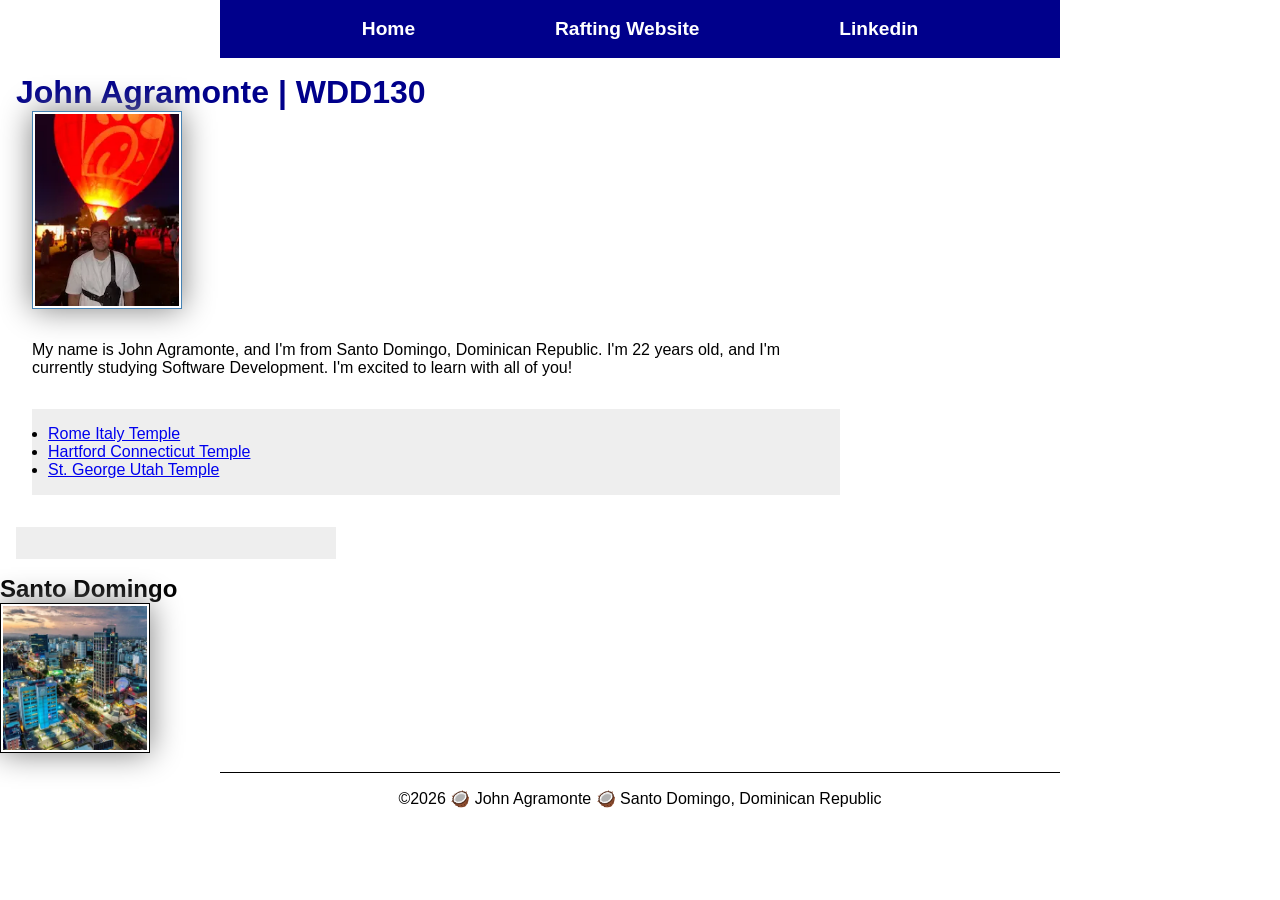
<file: index.html>
<!-- 20 July 2026 -->
<!DOCTYPE html>
<html lang="en-US">

<head>
    <meta charset="UTF-8">
    <meta name="viewport" content="width=device-width, initial-scale=1.0">
    <title>WDD 130 John Agramonte</title>
    <meta name="description"
      content="WDD 130 home page by John Agramonte presenting web development, assignments and projects learned throughout the course. ">
    <meta name="author" content="John Agramonte.">
    <link rel="stylesheet" href="styles/styles.css">
</head>

<body>
    <header>
        <nav>
            <a href="#">Home</a>
            <a href="wwr/">Rafting Website</a>
            <a href="www.linkedin.com/in/john-agramonte-45509a3b9">Linkedin</a>
        </nav>
    </header>
    <div>
        <main class="grid">
        <h1>John Agramonte | WDD130</h1>
        <img src="images/profile.webp" alt="John Agramonte" width="200">
        <p> My name is John Agramonte, and I'm from Santo Domingo, Dominican Republic. I'm 22 years
            old, and I'm currently studying Software Development. I'm excited to learn with all of
            you!
        </p>
        <ul class="box">
            <li><a href="https://churchofjesuschristtemples.org/rome-italy-temple/"
                  target="_blank">Rome Italy Temple</a></li>
            <li><a href="https://churchofjesuschristtemples.org/hartford-connecticut-temple/"
                  target="_blank"> Hartford Connecticut Temple</a></li>
            <li><a href="https://churchofjesuschristtemples.org/st.-george-utah-temple/"
                  target="_blank"> St. George Utah Temple</a>
            </li>
        </ul>
    </main>
    <aside class="box" class="grid">
    </div>
        <h2>Santo Domingo</h2>
        <img src="week02/images/santo-domingo.webp" alt=" city of Santo Domingo.">
        <footer>
            <p>©️2026 🥥 John Agramonte 🥥 Santo Domingo, Dominican Republic</p>
        </footer>
    </aside>
</body>

</html>
</file>
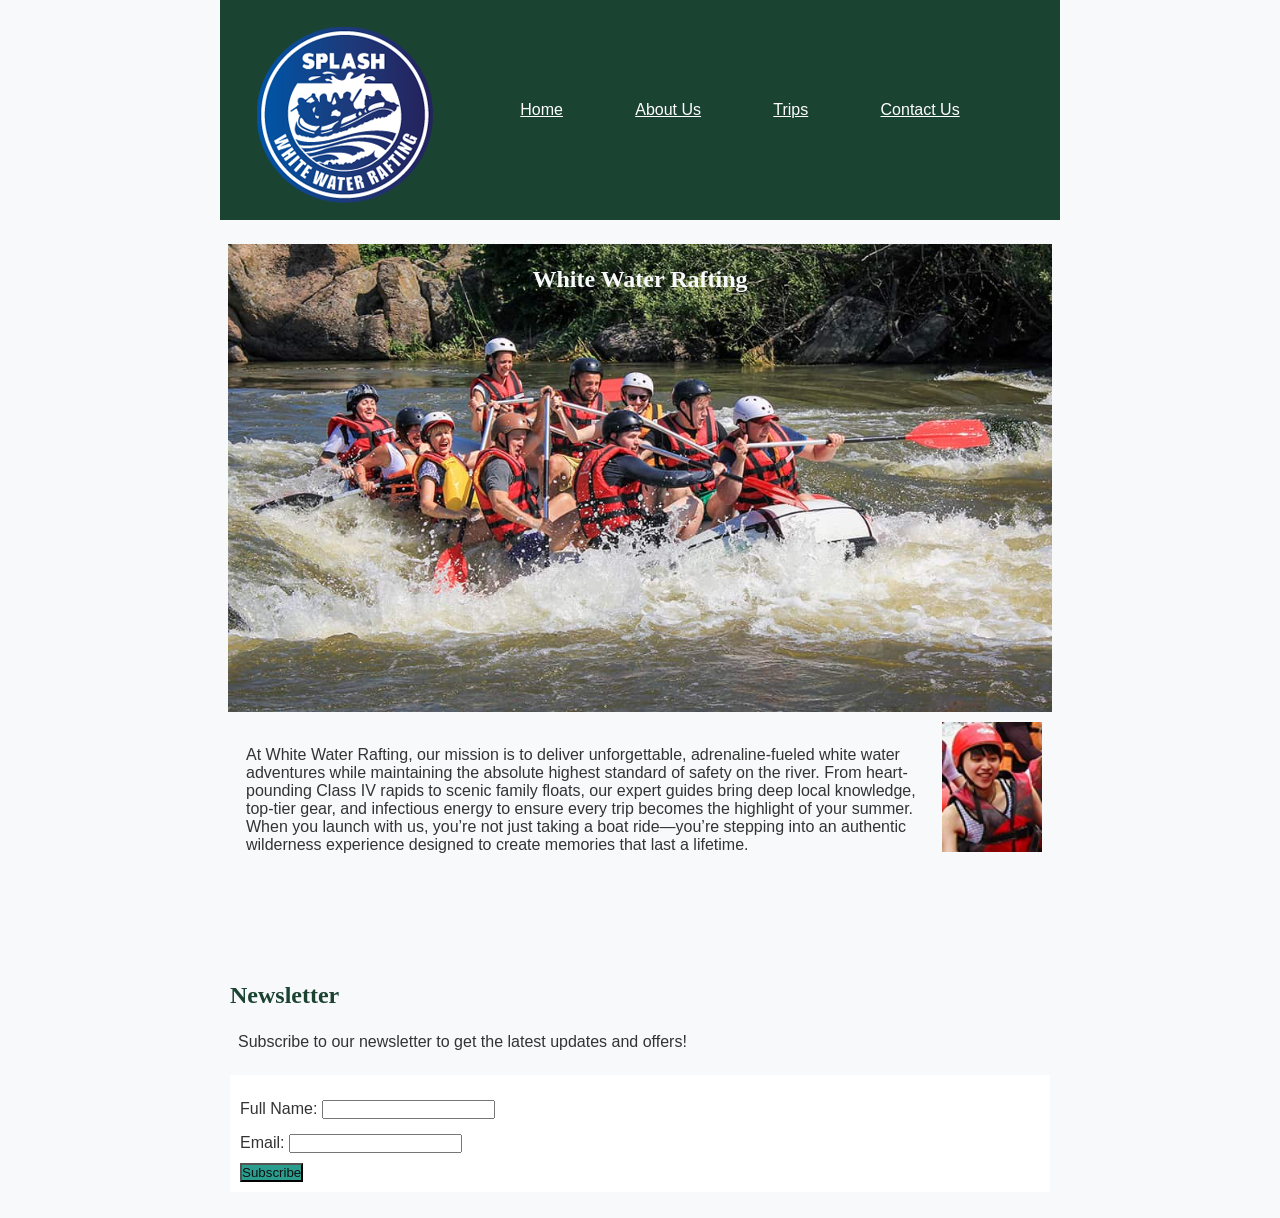
<file: wwr/index.html>
<!DOCTYPE html>
<html lang="en-US">
<head>
    <meta charset="UTF-8">
    <meta name="viewport" content="width=device-width, initial-scale=1.0">
    <title>Home Page</title>
    <link rel="stylesheet" href="styles/rafting.css">
</head>
<body>
    <header>
        <img src="images/new-rafting-logo.png" alt="White Water Rafting company logo featuring stylized text in blue and white with flowing water wave design elements">
        <nav>
            <a href="index.html">Home</a>
            <a href="about.html">About Us</a>
            <a href="trips.html">Trips</a>
            <a href="contact.html">Contact Us</a>
        </nav>
    </header>
    <main>
        <section class="hero">
            <img src="images/wwr-background.jpg" alt="Multiple rafters in a boat paddling intensely through whitewater rapids, with splashing water and rocky river terrain, conveying excitement and adventure">
            <h1>White Water Rafting</h1>
            <article>
                <img src="images/happy-customer.jpg" alt="Person smiling broadly with an expression of joy and enthusiasm, radiating satisfaction and excitement from a rafting experience"> 
                <p>At White Water Rafting, our mission is to deliver unforgettable, adrenaline-fueled white water adventures while maintaining the absolute highest standard of safety on the river. From heart-pounding Class IV rapids to scenic family floats, our expert guides bring deep local knowledge, top-tier gear, and infectious energy to ensure every trip becomes the highlight of your summer. When you launch with us, you’re not just taking a boat ride—you’re stepping into an authentic wilderness experience designed to create memories that last a lifetime.</p>
            </article>
        </section>
        <section class="newsletter">
            <h2>Newsletter</h2>
            <p>Subscribe to our newsletter to get the latest updates and offers!</p>
                <form>
                <div>
                    <label for="fullname">Full Name:</label>
                    <input type="text" id="fullname" name="fullname" required>
                </div>
                <div>
                    <label for="email">Email:</label>
                    <input type="email" id="email" name="email" required>
                </div>
                <button type="submit">Subscribe</button>
            </form>
        </section>
    </main>
</body>
</html>
</file>
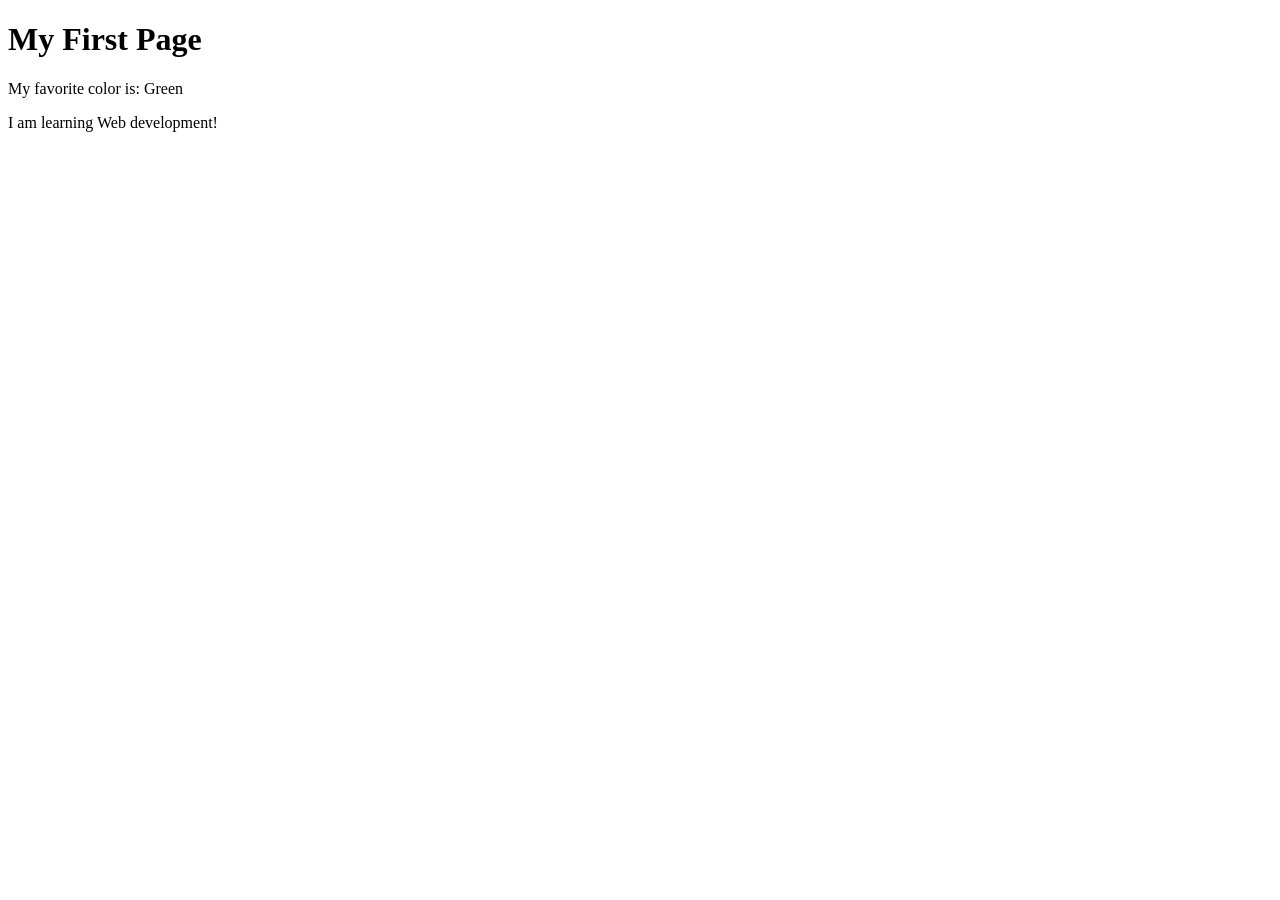
<file: week01/first-page.html>
<!DOCTYPE html>
<html lang="en">

<head>
    <meta charset="UTF-8">
    <meta name="viewport" content="width=device-width, initial-scale=1.0">
    <title>My First Page</title>
</head>

<body>
    <h1>My First Page</h1>
    <p>My favorite color is: Green</p>
    <p> I am learning Web development!</p>
</body>

</html>
</file>
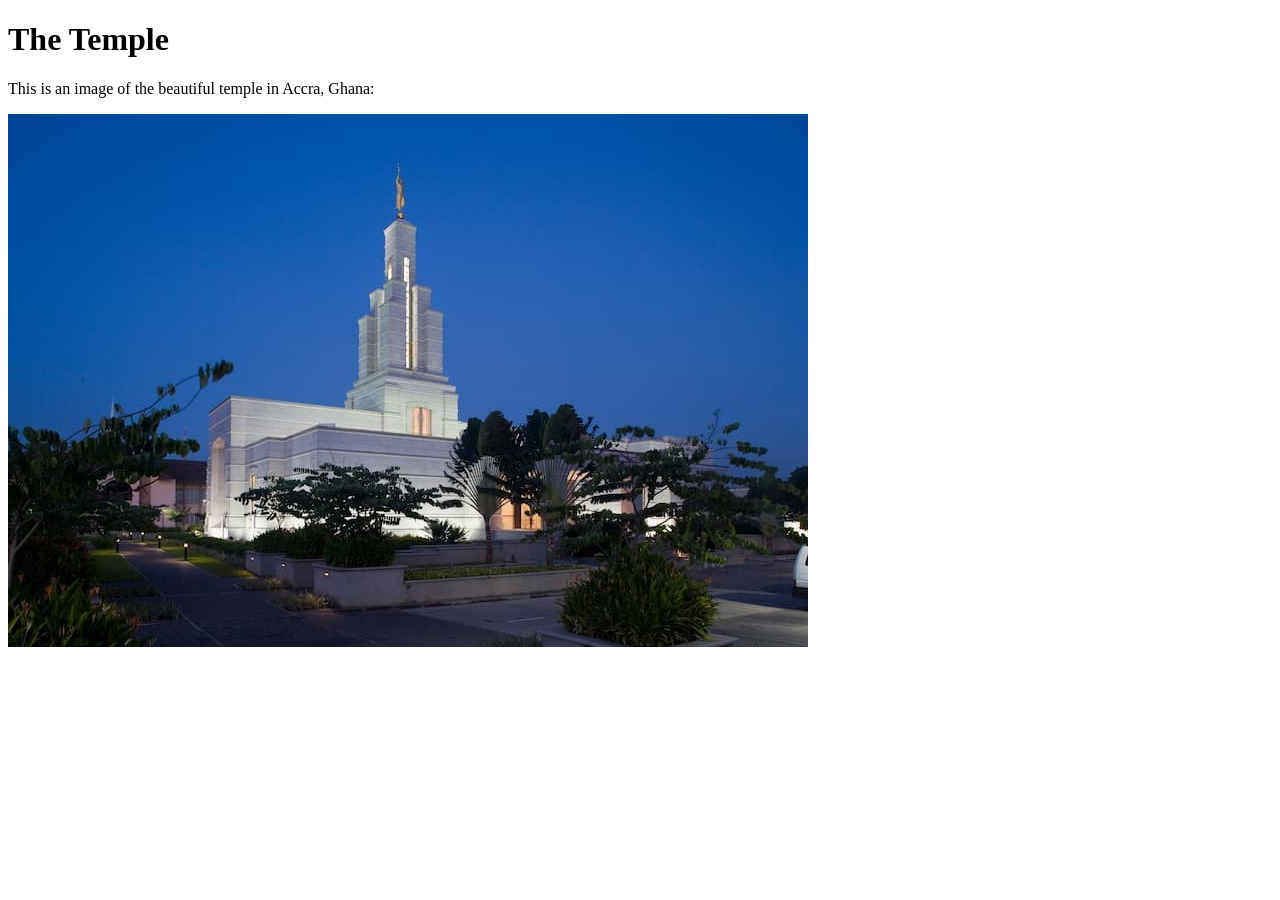
<file: week01/images.html>
<!DOCTYPE html>
<html lang="en">

<head>
    <meta charset="UTF-8">
    <meta name="viewport" content="width=device-width, initial-scale=1.0">
    <title>Temple Image</title>
</head>

<body>
    <h1>The Temple</h1>
    <p>This is an image of the beautiful temple in Accra, Ghana:</p>
    <img src="images/temple-small.jpeg" alt="The Accra Ghana Temple">

</body>

</html>
</file>
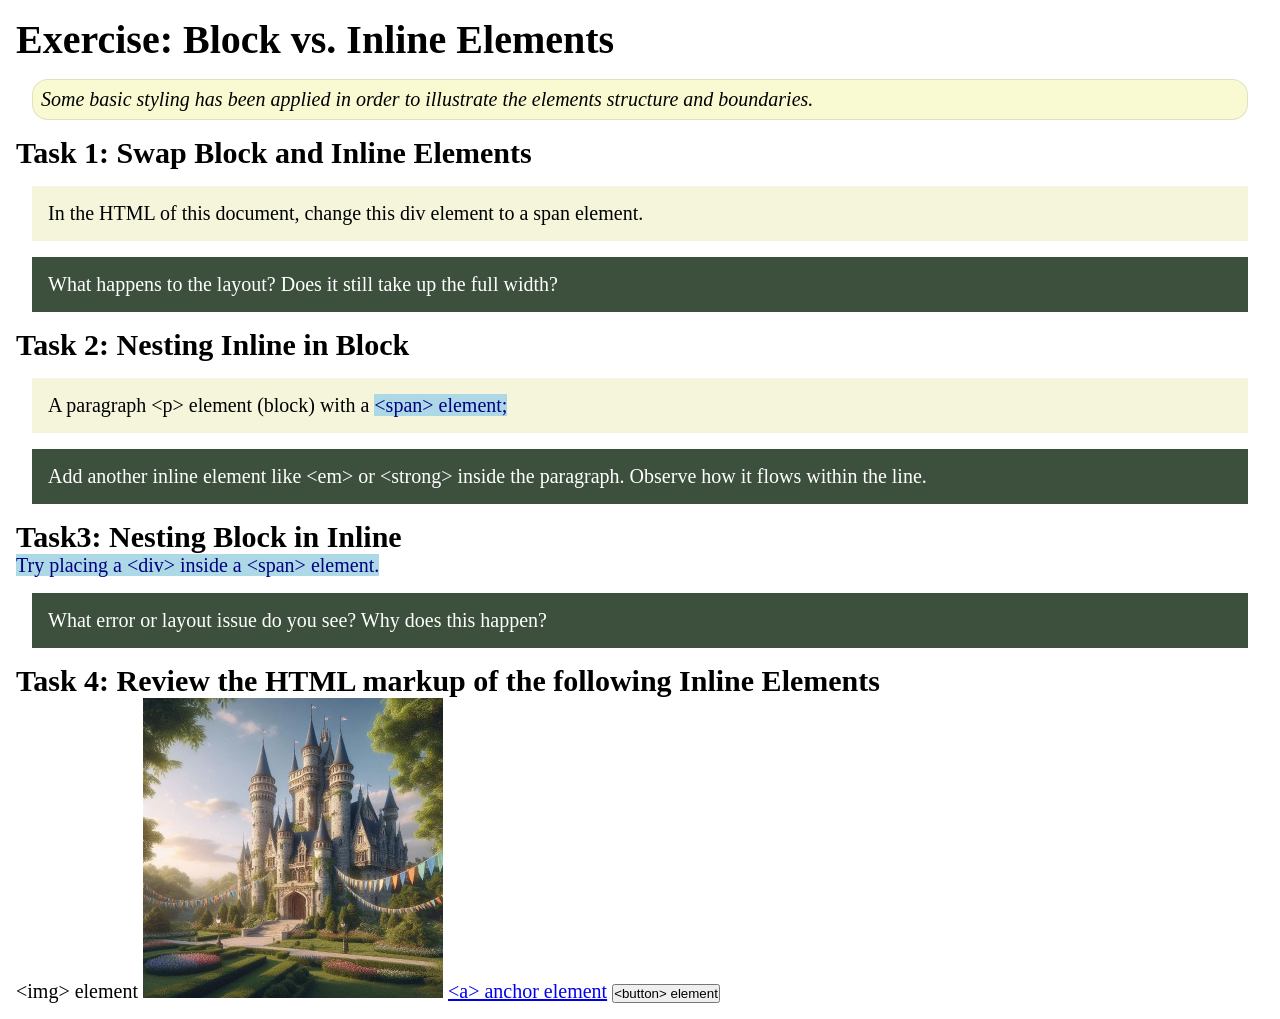
<file: week02/block-vs-inline.html>
<!DOCTYPE html>
<html lang="en">

<head>
    <meta charset="UTF-8">
    <meta name="viewport" content="width=device-width, initial-scale=1.0">
    <title>Exercise: Block vs. Inline Elements</title>
    <link rel="stylesheet" href="styles/block-vs-inline.css">
</head>

<body>
    <main>
        <h1>Exercise: Block vs. Inline Elements</h1>
        <p class="note">Some basic styling has been applied in order to illustrate the elements structure and
            boundaries.</p>

        <h2>Task 1: Swap Block and Inline Elements</h2>
        <div>In the HTML of this document, change this div element to a span element.</div>

        <p class="question">What happens to the layout? Does it still take up the full width?</p>

        <h2>Task 2: Nesting Inline in Block</h2>
        <p>A paragraph &lt;p&gt; element (block) with a <span>&lt;span&gt; element;</span></p>
        <p class="question">Add another inline element like &lt;em&gt; or &lt;strong&gt; inside the paragraph. Observe
            how it flows within the line.</p>

        <h2>Task3: Nesting Block in Inline</h2>
        <span>Try placing a &lt;div&gt; inside a &lt;span&gt; element.</span>
            <p class="question">What error or layout issue do you see? Why does this happen?</p>


            <h2>Task 4: Review the HTML markup of the following Inline Elements</h2>
        &lt;img&gt; element
        <img src="images/castle.webp" alt="placeholder image (images are inline)" width="300" height="300">
        <a href="https://churchofjesuschrist.org">&lt;a&gt; anchor element</a>
        <button type="button">&lt;button&gt; element</button>
    </main>
</body>

</html>
</file>
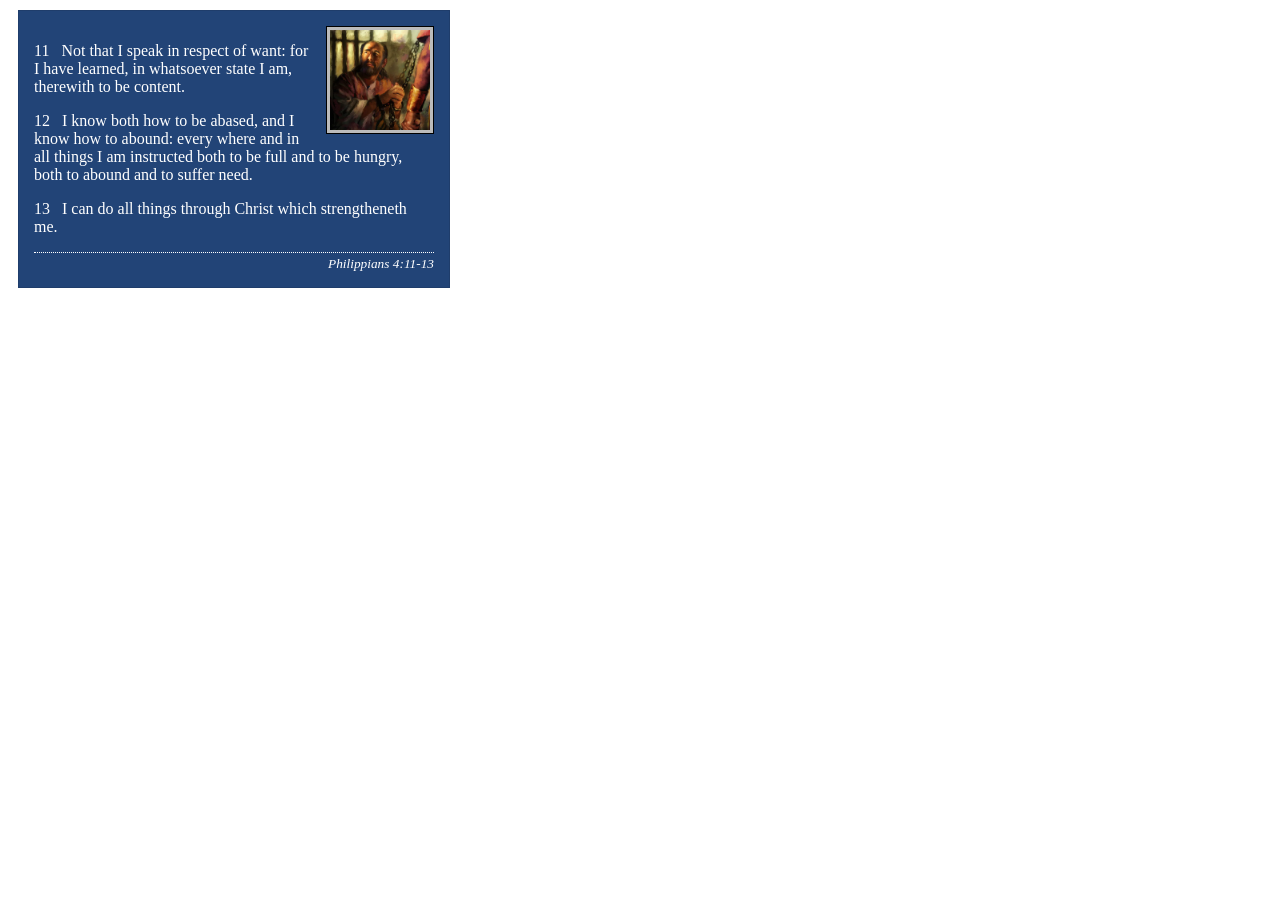
<file: week02/box-model-solution.html>
<!DOCTYPE html>
<html lang="en">
<head>
    <meta charset="UTF-8">
    <meta name="viewport" content="width=device-width, initial-scale=1.0">
    <title>Box Model Activity</title>
    <link rel="stylesheet" href="styles/box-model-solution.css">
</head>
<body>
    <main>
        <div class="callout">
            <img src="images/apostle-paul-imprisoned.webp" alt="Paul the Apostle - Imprisoned in Rome" width="200" height="200">
            <blockquote>
                <p>11 &nbsp; Not that I speak in respect of want: for I have learned, in whatsoever state I am, therewith to be content.</p>
                <p>12 &nbsp; I know both how to be abased, and I know how to abound: every where and in all things I am instructed both to be full and to be hungry, both to abound and to suffer need.</p>
                <p>13 &nbsp; I can do all things through Christ which strengtheneth me.</p>
            </blockquote>
            <cite>Philippians 4:11-13</cite>
        </div>
    </main>
</body>
</html>
</file>
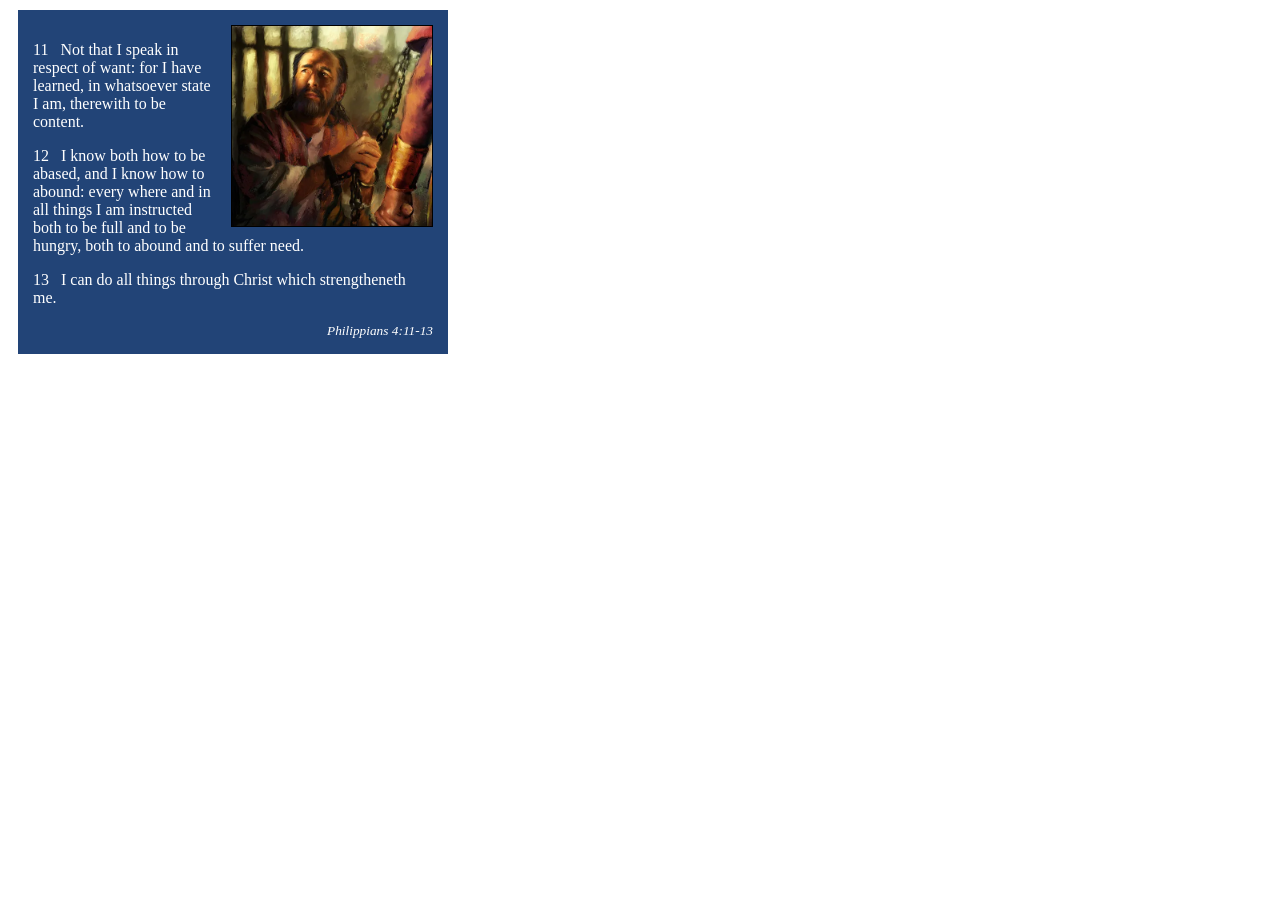
<file: week02/box-model.html>
<!DOCTYPE html>
<html lang="en">

<head>
    <meta charset="UTF-8">
    <meta name="viewport" content="width=device-width, initial-scale=1.0">
    <title>Box Model Activity</title>

    <link rel="stylesheet" href="styles/box-model.css">
</head>

<body>
    <main>
        <div class="callout">
            <img src="images/apostle-paul-imprisoned.webp"
              alt="Paul the Apostle - Imprisoned in Rome" width="200" height="200">
            <blockquote>
                <p>11 &nbsp; Not that I speak in respect of want: for I have learned, in whatsoever
                    state I am, therewith to be content.</p>
                <p>12 &nbsp; I know both how to be abased, and I know how to abound: every where and
                    in all things I am instructed both to be full and to be hungry, both to abound
                    and to suffer need.</p>
                <p>13 &nbsp; I can do all things through Christ which strengtheneth me.</p>
            </blockquote>
            <cite>Philippians 4:11-13</cite>
        </div>
    </main>
</body>

</html>
</file>
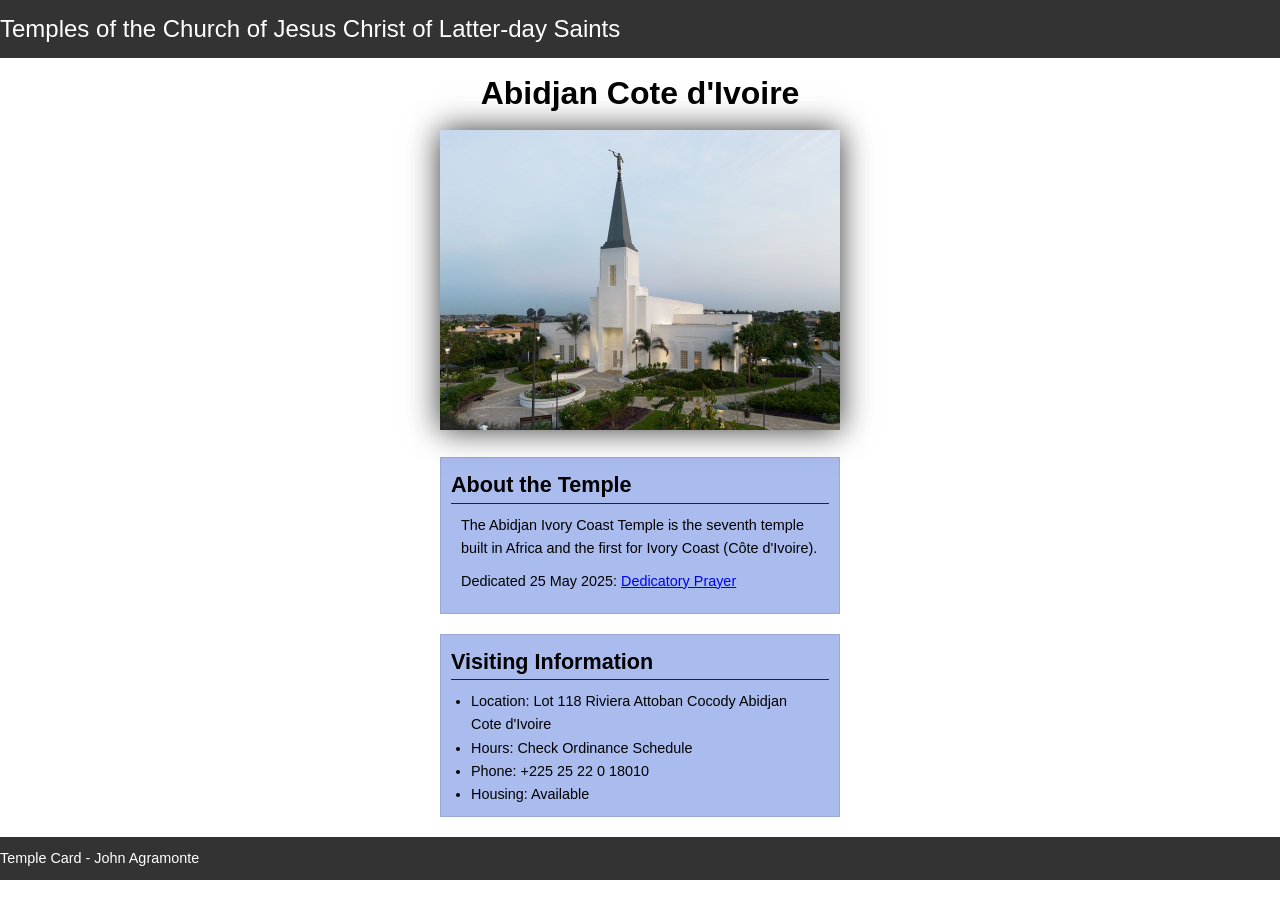
<file: week02/temple.html>
<!DOCTYPE html>
<html lang="en">

<head>
    <meta charset="UTF-8">
    <meta name="viewport" content="width=device-width, initial-scale=1.0">
    <title>Temple Card - Abidjan Cote d'Ivoire</title>
    <link rel="stylesheet" href="styles/temple.css">
</head>

<body>
    <header>
        <p>Temples of the Church of Jesus Christ of Latter-day Saints</p>
    </header>
    <main>
        <h1>Abidjan Cote d'Ivoire</h1>
        <picture>
            <img src="images/abidjan-ivory-coast.jpeg" alt="Abidjan Cote d'Ivoire Temple">
        </picture>
        <section>
            <h2>About the Temple</h2>
            <p>The Abidjan Ivory Coast Temple is the seventh temple built in Africa and the first
                for Ivory Coast (Côte
                d'Ivoire).</p>
            <p>Dedicated 25 May 2025: <a
                  href="https://www.churchofjesuschrist.org/temples/dedicatory-prayer/abidjan-ivory-coast-temple/2025-05-25?lang=eng"
                  target="_blank" rel="noopener noreferrer">Dedicatory Prayer</a></p>
        </section>
        <section>
            <h2>Visiting Information</h2>
            <ul>
                <li>Location: Lot 118 Riviera Attoban Cocody Abidjan Cote d'Ivoire</li>
                <li>Hours: Check Ordinance Schedule</li>
                <li>Phone: +225 25 22 0 18010</li>
                <li>Housing: Available</li>
            </ul>
        </section>
    </main>
    <footer>
        <p>Temple Card - John Agramonte</p>
    </footer>
</body>

</html>
</file>
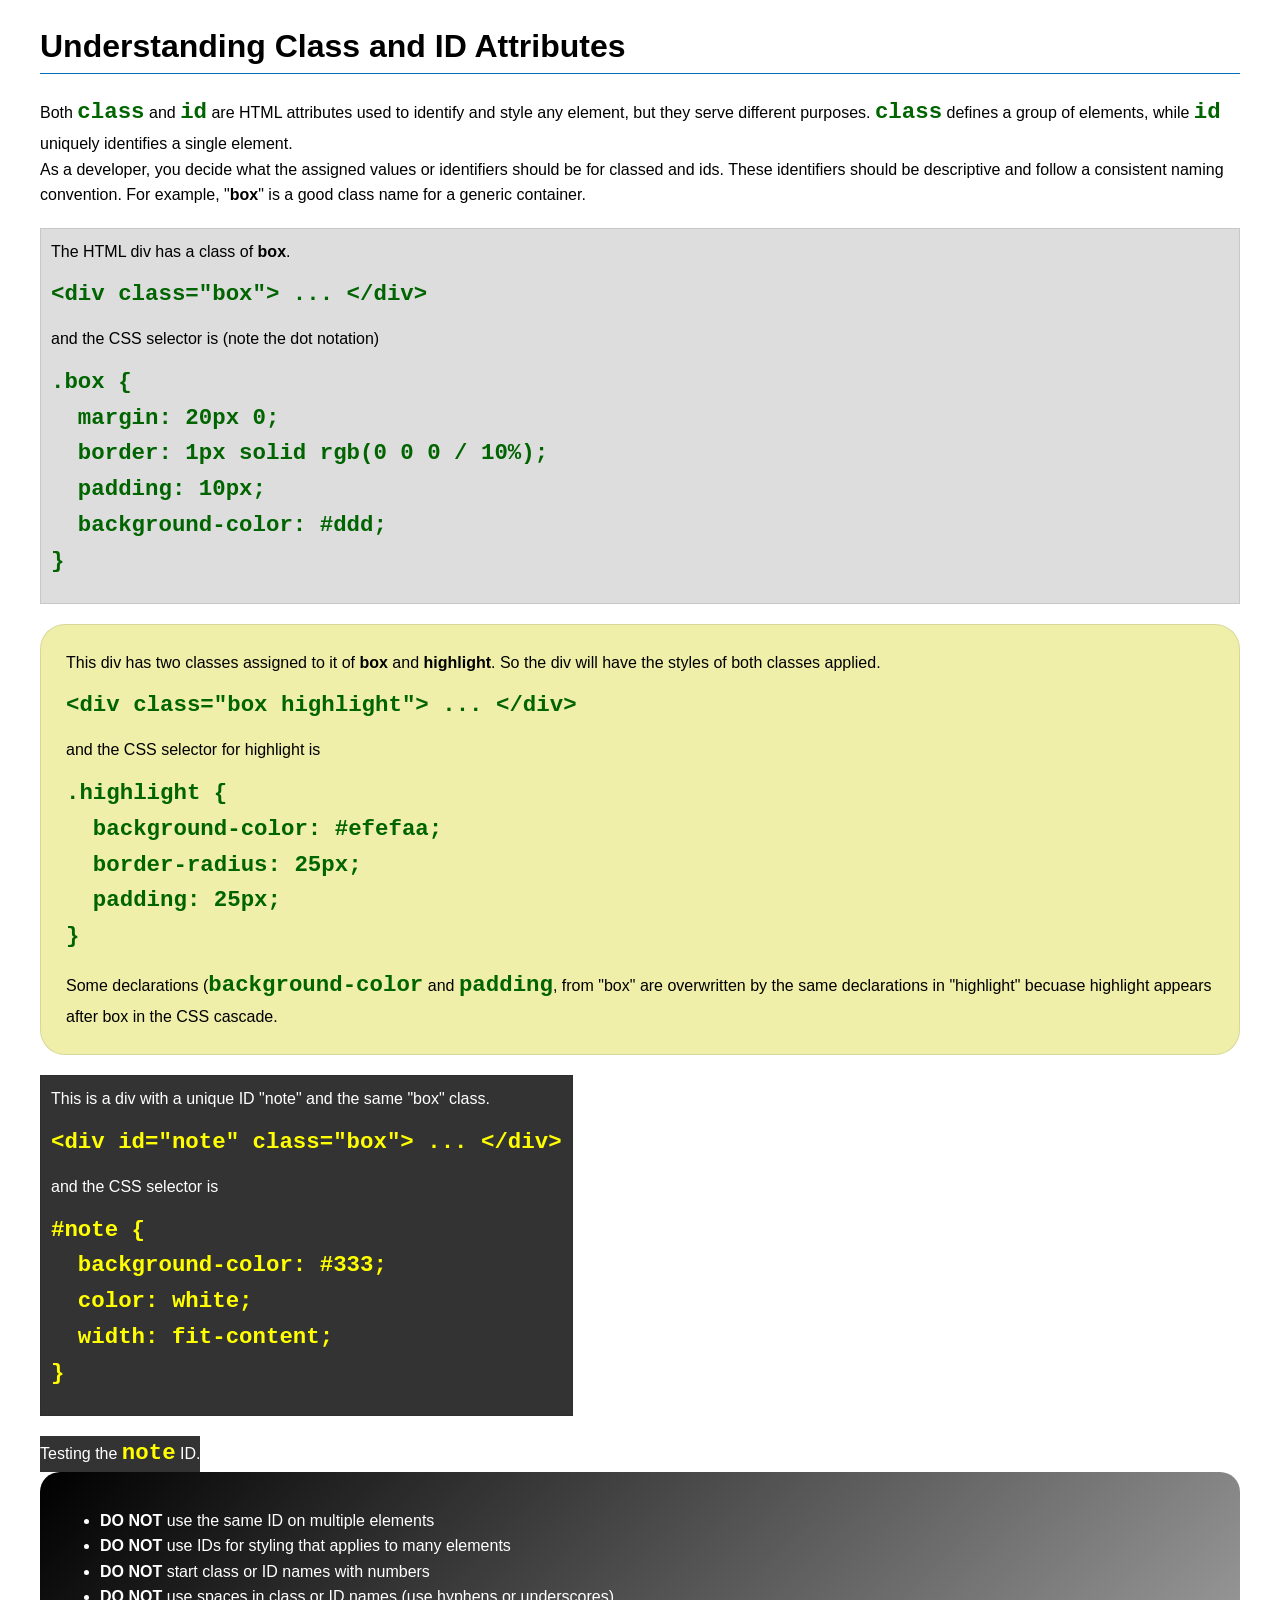
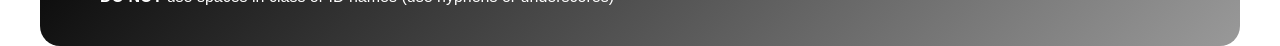
<file: week03/class-and-id.html>
<!DOCTYPE html>
<html lang="en">

<head>
    <meta charset="UTF-8">
    <meta name="viewport" content="width=device-width, initial-scale=1.0">
    <title>Class vs ID Attributes</title>
    <link rel="stylesheet" href="styles/class-and-id.css">
</head>

<body>
    <h1>Understanding Class and ID Attributes</h1>
    <p>Both <code>class</code> and <code>id</code> are HTML attributes used to identify and style
        any element, but they
        serve different purposes. <code>class</code> defines a group of elements, while
        <code>id</code> uniquely
        identifies a single element.
    </p>
    <p>As a developer, you decide what the assigned values or identifiers should be for classed and
        ids. These
        identifiers should be
        descriptive and follow a consistent naming convention. For example, "<strong>box</strong>"
        is a good class name
        for a generic container.</p>
    <div class="box">
        <p>The HTML div has a class of <strong>box</strong>.</p>
        <pre><code class="html">&lt;div class="box"&gt; ... &lt;/div&gt;</code></pre>
        and the CSS selector is (note the dot notation)
        <pre><code class="css">.box {
  margin: 20px 0;
  border: 1px solid rgb(0 0 0 / 10%);
  padding: 10px;
  background-color: #ddd; 
}</code></pre>
    </div>

    <div class="box highlight">
        <p>This div has two classes assigned to it of <strong>box</strong> and
            <strong>highlight</strong>. So the div
            will have the styles of both classes applied.
        </p>
        <pre><code class="html">&lt;div class="box highlight"&gt; ... &lt;/div&gt;</code></pre>
        and the CSS selector for highlight is
        <pre><code class="css">.highlight {
  background-color: #efefaa;
  border-radius: 25px;
  padding: 25px;
}</code></pre>
        <p>Some declarations (<code>background-color</code> and <code>padding</code>, from "box" are
            overwritten by the same declarations in "highlight" becuase highlight appears after box
            in the CSS cascade.</p>
    </div>

    <div id="note" class="box">
        <p>This is a div with a unique ID "note" and the same "box" class.</p>
        <pre><code class="html">&lt;div id="note" class="box"&gt; ... &lt;/div&gt;</code></pre>
        and the CSS selector is
        <pre><code class="css">#note {
  background-color: #333;
  color: white;
  width: fit-content;
}</code></pre>
    </div>

    <div id="note">
        <p>Testing the <code>note</code> ID.</p>
    </div>

    <section id="best-practice">
        <ul>
            <li><strong>DO NOT</strong> use the same ID on multiple elements</li>
            <li><strong>DO NOT</strong> use IDs for styling that applies to many elements</li>
            <li><strong>DO NOT</strong> start class or ID names with numbers</li>
            <li><strong>DO NOT</strong> use spaces in class or ID names (use hyphens or underscores)
            </li>
        </ul>
    </section>


</body>

</html>
</file>
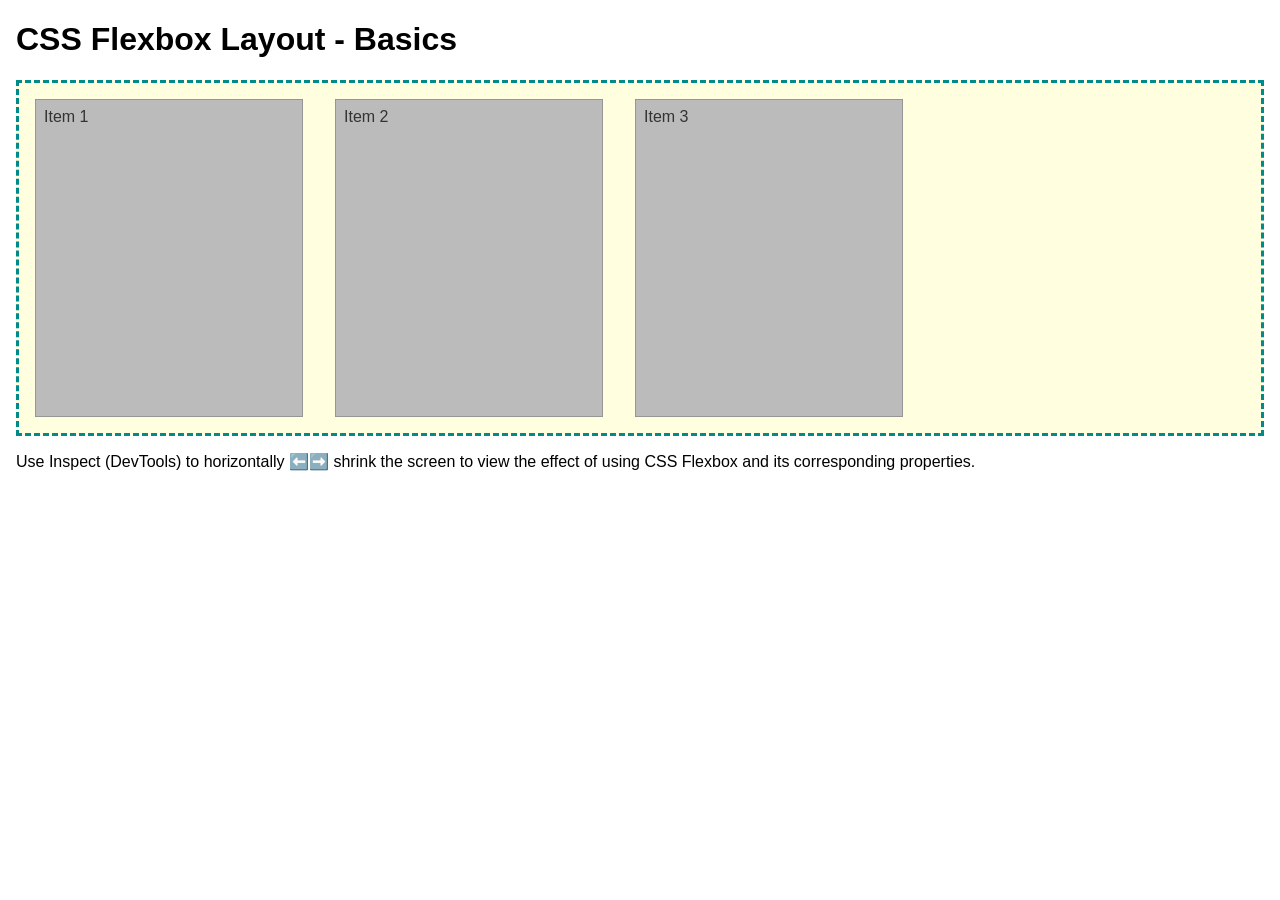
<file: week04/flexbox-layout.html>
<!DOCTYPE html>
<html lang="en">
<head>
    <meta charset="UTF-8">
    <meta name="viewport" content="width=device-width, initial-scale=1.0">
    <title>CSS Flexbox Layout - Basics</title>
    <link rel="stylesheet" href="styles/flexbox.css">
</head>
<body>
    <main>
        <h1>CSS Flexbox Layout - Basics</h1>
        <div class="flex-container">
            <div class="flex-item item1">Item 1</div>
            <div class="flex-item item2">Item 2</div>
            <div class="flex-item item3">Item 3</div>
        </div>
        <p>Use Inspect (DevTools) to horizontally ⬅️➡️ shrink the screen to view the effect of using CSS Flexbox and its corresponding properties.</p>
    </main>
</body>
</html>
</file>
<file: styles/styles.css>
* {
    margin: 0;
    padding: 0;
    box-sizing: border-box;
}

body {
    font-size: 16px;
    font-family: Roboto, Arial, sans-serif;
}

header, footer {
    max-width: 840px;
    margin: 0 auto;
}

nav {
    background-color: darkblue;
    padding: 10px;
    display: flex;
    justify-content: space-evenly;
    align-items: center;
}

nav a {
    display: block;
    padding: 0.5rem;
    text-decoration: none;
    font-size: 1.2rem;
    font-weight: 700;
    color: #fff; /* white */
}

h1 {
    color: darkblue;
}

img {
    width: 150px;
    height: auto;
    border: 1px solid black;
    padding: 2px;
    box-shadow: 0 0 30px gray;
}

p {
    padding: 0;
}

main {
    max-width: 840px;
}

aside {
    width: 20rem;
    margin: 1rem;
    text-align: center;
    position: relative;
}

aside img {
    width: 200px;
    height: auto;
}

aside h2 {
    position: absolute;
    top: 20px;
    left: 70px;

}

main img {
    width: 150px;
    height: auto;
    border: 1px solid steelblue;
    padding: 2px;
    box-shadow: 0 0 30px;
    color: gray;
    float: right;
    margin: 0 0 1rem 1rem;
}

p {
    margin: 1rem;
}

footer {
    margin-top: 15px;
    border-top: 1px solid #000;
    text-align: center;
}

/* Class Selectors */
.box {
    margin: 1rem;
    border: 1px solid rgb (0, 0, 0, .1);
    padding: 1rem;
    background-color: #eee;
    color: #000;
}

.grid {
    display: grid;
    align-items: center;
}

main {
    grid-column: 2/3;
    margin: 1rem;
}

aside {
    width: 20rem;
    position: relative;
    grid-column: 1/2;
    grid-row: 1/2;
}
</file>
<file: wwr/styles/rafting.css>
:root {
    --primary-color: #1b4332;
    --secondary-color: #2a9d8f;
    --accent1-color: #333333;
    --accent2-color: #F8F9FA;
    --heading-font: "Times New Roman", "Georgia", serif;
    --body-font: Arial, Helvetica, sans-serif;
}

* {
    margin: 0;
    padding: 0;
    box-sizing: border-box;
}

body {
    font-family: var(--body-font);
    color: var(--accent1-color);
    background-color: var(--accent2-color);
}

header, main, footer {
    width: 840px;
    margin: 0 auto;
}

header {
    display: grid;
    grid-template-columns: auto 1fr;
    align-items: center;
    padding: 10px 20px;
    justify-content: space-between;
    background-color: var(--primary-color);
    color: var(--accent2-color);
}

h1, h2 {
    font-family: var(--heading-font);
    color: var(--primary-color);
    margin-top: 60px; 
}


.hero {
    position: relative;
}

.hero > img {
    display: block;
    width: 100%;
    height: auto;
}

.hero h1 {
    position: absolute;
    top: 20px;
    left: 0;
    right: 0;
    text-align: center;
    padding: 10px;
    margin: 0;
    font-family: var(--heading-font);
    color: var(--accent2-color);
}

.hero article {
    bottom: 20px;
    left: 20px;
    right: 20px;
    margin: 0;
    padding: 10px;
    background-color: rgba(255, 255, 255, 0);
    color: black;
}

 .hero article img {
    float: right;
    width: 100px;
}

.gallery {
    display: flex;
    align-items: flex-end;
    text-align: center;
    justify-content: space-between;
}

figure img {
    width: 150px;
}

nav, p, section, article {
    margin: 16px 0;
    padding: 8px
}

nav {
    display: flex;
    justify-content: space-evenly;
}

nav a {
    color: white;
}

nav a:hover {
    color: var(--secondary-color);
}

p {
    color: var(--accent1-color);
}

iframe {
    border: 0;
}

form {
    border: none;
    padding: 10px;
    background-color: white;
}

form div {
    margin-top: 15px;
}

button {
    margin-top: 10px;
    background-color: var(--secondary-color);
    color: #111;
}

button:hover {
    background-color: var(--primary-color);
}

.team img {
    display: flex;
    align-items: flex-end;
    text-align: center;
    justify-content: space-between;
}

footer {
    position: relative; 
    display: flex;
    justify-content: space-between;
    align-items: center;
    padding: 15px 20px;
    background-color: var(--primary-color);
    color: var(--accent2-color);
}

footer a {
    color: white;
}

footer p {
    color: white;
}

footer nav {
    margin: 0;
}

.socialmedia a {
    text-decoration: none;
}

.socialmedia img {
    width: 30px;
    height: 30px;
    margin: auto;
}

.newsletter {
    top: 20px;
    bottom: 10px;
    left: 20px;
    padding: 10px;
}

.trips-details {
    width: 100%;
    height: auto;
    margin-bottom: 20px;
}

.trips-details img {
    width: 50%;
}

.trips-details article {
    width: 50%;
    padding: 10px;
}

table {
border-collapse: collapse;
border: 2px solid black;
letter-spacing: 1px;
}

th, td {
    border: 1px solid gray;
    padding: 8px 12px;
    text-align: center;
}

thead th, tfoot tr {
   background-color: black;
   color: white;
   font-weight: 700;
}
</file>
<file: week02/styles/block-vs-inline.css>
* {
    margin: 0;
    padding: 0;
}

body {
    font-size: 20px;
    margin: 1rem;
}

p,
div {
    background-color: beige;
    margin: 1rem;
    padding: 1rem;
}

span {
    color: navy;
    background-color: lightblue;
}

code {
    margin: 0;
    padding: 0;
    color: green;
    font-size: 1.2rem;
}

.note {
    font-style: italic;
    background-color: lightgoldenrodyellow;
    border-radius: 1rem;
    border: 1px solid rgb(0 0 0 / 10%);
    margin: 1rem;
    padding: .5rem;
}

.question {
    background-color: #3d503d;
    color: #fff;
}
</file>
<file: week02/styles/box-model-solution.css>
.callout {
    max-width: 400px;
    margin: 10px;
    border: 1px solid rgba(0, 0, 0, .1);
    padding: 15px;
    background-color: #247;
    color: #fff;
}

.callout img {
    float: right;
    margin: 0 0 10px 15px;
    border: 1px solid #000;
    padding: 3px;
    background-color: #bbb;
    width: 100px;
    height: auto;

}

blockquote {
    margin: 0;
}

cite {
    display: block;
    border-top: 1px dotted #fff;
    padding-top: 3px;
    text-align: right;
    font-size: smaller;
}
</file>
<file: week02/styles/box-model.css>
.callout {
    max-width: 400px;
    margin: 10px;
    border: 1px solid rgb(red, green, blue);
    padding: 15px;
    background-color: #247;
    color: #fff;
}

.callout img {
    float: right;
    margin: 0 0 10px 15px;
    border: 1px solid #000;
    padding 3px background-color: #bbb;
    width: 15 0px;
    height: auto;
}

blockquote {
    margin: 0;

}

cite {
    display: block;
    top-border: 1px dotted #fff;
    text-align: right;
    font-size: smaller;
}
</file>
<file: week02/styles/temple.css>
* {
    margin: 0;
    padding: 0;
    box-sizing: border-box;
}

body {
    font-family: arial, sans-serif;
    line-height: 1.6;
}

header,
footer {
    background-color: #333;
    color: white;
    padding: 10px 0;
    font-size: 1.5rem;
}

main {
    width: 400px;
    margin: 0 auto;

}

h1 {
    margin: 10px;
    text-align: center;

}

h2 {
    border-bottom: 1px solid #222;
}

img {
    width: 100%;
    height: auto;
    box-shadow: 0 0 30px #333;
}

section {
    margin: 20px 0;
    border: 1px solid rgb(0 0 0 / 10%);
    padding: 10px;
    background-color: #abe;
    font-size: .9rem;
}

section p {
    margin: 10px;
}

ul {
    margin: 10px 20px 0;
}

footer {
    font-size: .9rem;
}
</file>
<file: week03/styles/class-and-id.css>
body {
    font-family: Arial, sans-serif;
    line-height: 1.6;
    margin: 0;
    padding: 0 40px;
}

h1 {
    border-bottom: 1px solid rgb(0 110 182);
    padding-bottom: 0;
}



p {
    margin: 0;
}

code {
    color: darkgreen;
    font-weight: 700;
    font-size: 1.4rem;
}

/* Class examples - can be reused */

.box {
    margin: 20px 0;
    border: 1px solid rgb(0 0 0 / 10%);
    padding: 10px;
    background-color: #ddd; /* this is shorthand for #dddddd */
}

.highlight {
    background-color: #efefaa;
    border-radius: 25px;
    padding: 25px;
}

/* ID examples - should be unique */

#note {
    background-color: #333;
    color: white;
    width: fit-content;
}

#note code {
    color: yellow;
}

#best-practice {
    background: linear-gradient(135deg, #000 0%, #999 100%);
    color: white;
    border-radius: 20px;
    padding: 20px
}
</file>
<file: week04/styles/flexbox.css>
body {
    font-family: Helvetica, Arial, sans-serif;
    margin: 1rem;
}

.flex-container {
    border: 3px dashed darkcyan;
    background-color: lightyellow;
    display: flex;
    flex-wrap: wrap;
}

.flex-item {
    width: 250px;
    margin: 1rem;
    border: 1px solid rgb(0 0 0 / 20%);
    padding: 0.5rem;
    background-color: #bbb;
    color: #333;
}

.item1 {
    min-height: 100px;
}

.item2 {
    min-height: 200px;
}

.item3 {
    min-height: 300px;
}
</file>
